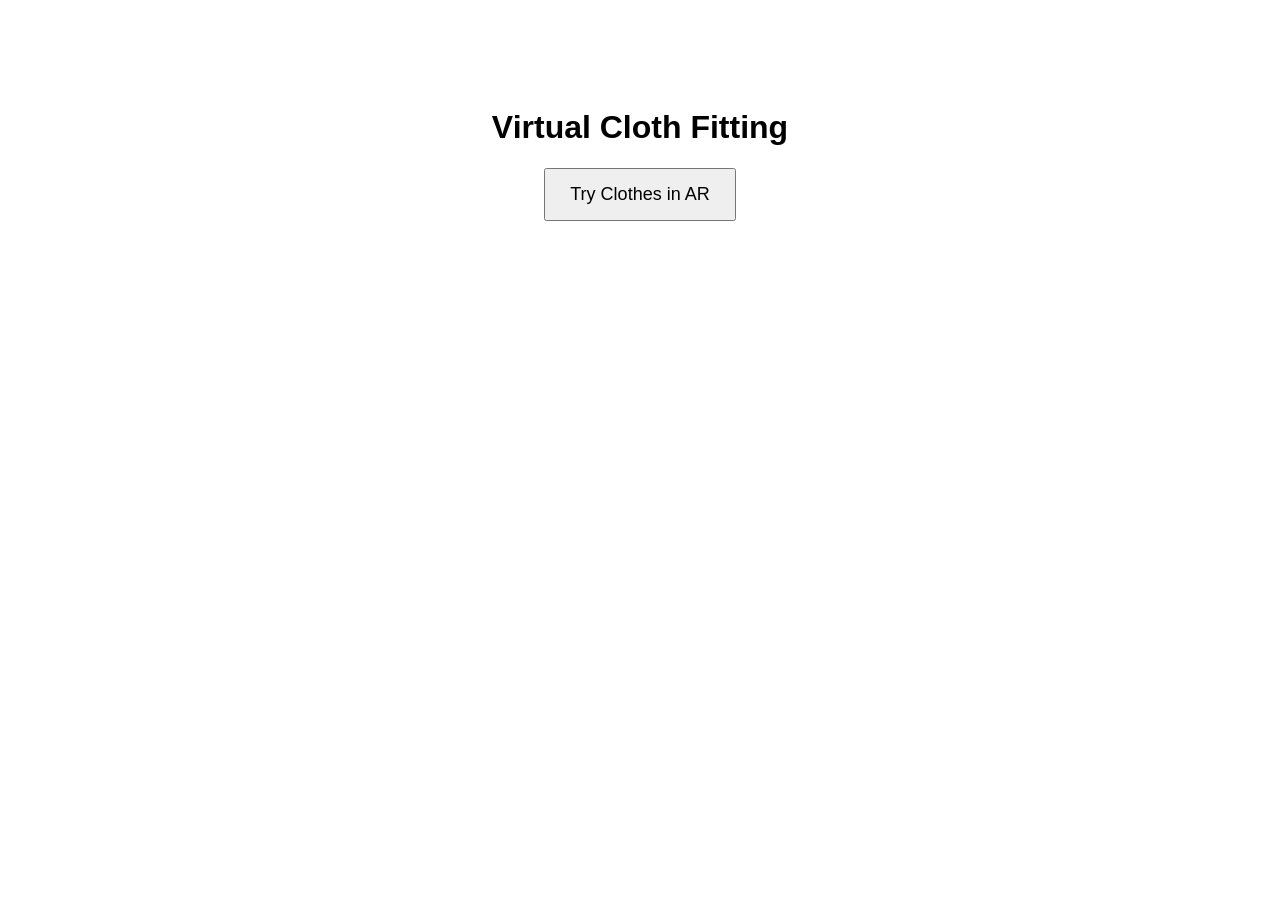
<file: index.html>
<!DOCTYPE html>
<html>
<head>
  <title>AR Cloth Fitting</title>
  <link rel="stylesheet" href="style.css">
</head>
<body>
  <h1>Virtual Cloth Fitting</h1>
  <button onclick="location.href='tryon.html'">Try Clothes in AR</button>
</body>
</html>
</file>
<file: style.css>
body {
  font-family: sans-serif;
  text-align: center;
  padding-top: 80px;
}

button {
  padding: 14px 24px;
  font-size: 18px;
  cursor: pointer;
}
</file>
